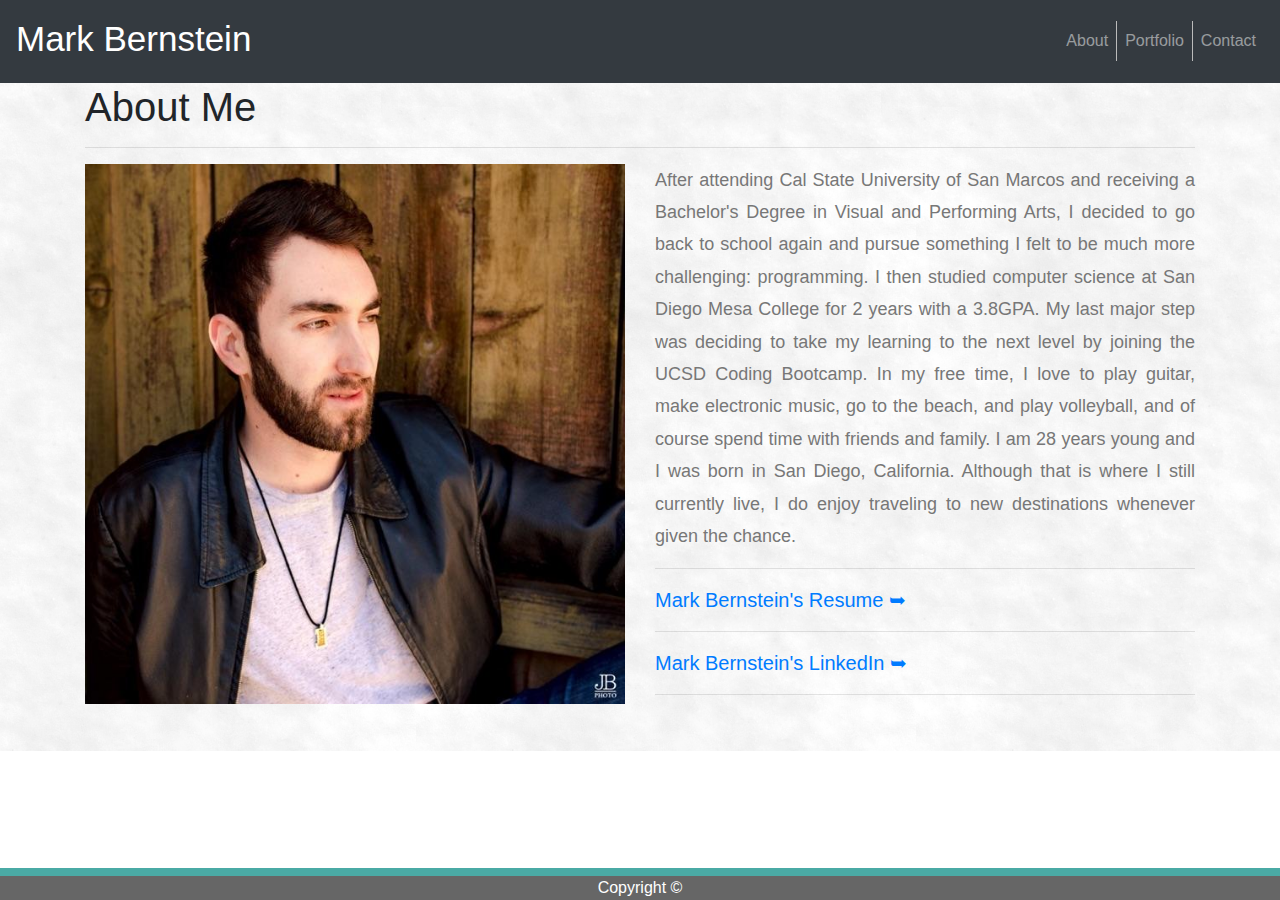
<file: index.html>
<!DOCTYPE html>
<html lang="en-us">

<head>
    <meta charset="UTF-8">
    <title>Mark Bernstein's Website</title>
    <link rel="stylesheet" type="text/css" href="assets/css/style.css">
    <meta name="viewport" content="width=device-width, initial-scale=1">
    <!-- Bootstrap CDN -->
    <link rel="stylesheet" href="https://maxcdn.bootstrapcdn.com/bootstrap/4.0.0/css/bootstrap.min.css">
</head>

<body>
    <!-- Start Nav -->
    <nav class="navbar navbar-expand-md navbar-dark bg-dark sticky-top">
        <span class="navbar-brand mb-1 h1">Mark Bernstein</span>
        <button class="navbar-toggler" type="button" data-toggle="collapse" data-target="#navbarSupportedContent"
            aria-controls="navbarSupportedContent" aria-expanded="false" aria-label="Toggle navigation">
            <span class="navbar-toggler-icon"></span>
        </button>
        <div class="collapse navbar-collapse" id="navbarSupportedContent">
            <ul class="nav navbar-nav ml-auto">
                <li class="nav-item">
                    <a class="nav-link" href="index.html">About</a>
                </li>
                <li class="nav-item">
                    <a class="nav-link" href="portfolio.html">Portfolio</a>
                </li>
                <li class="nav-item">
                    <a class="nav-link" href="contact.html">Contact</a>
                </li>
            </ul>
        </div>
    </nav>
    <!-- End Nav -->

    <div class="background-pattern">
        <div class="container">
            <div class="row">
                <div class="col-md-12">
                    <div class="page-header">
                        <h1>About Me</h1>
                        <hr>
                    </div>
                    <div class="row">
                        <div class="col-md-6">
                            <img src="assets/images/MarkProfilePicture.JPG" class="img-fluid"
                                alt="Mark Bernstein profile picture">
                        </div>
                        <div class="col-md-6">
                            <p>
                                After attending Cal State University of San Marcos and receiving a Bachelor's Degree in
                                Visual and Performing Arts,
                                I decided to go back to school again and pursue something I felt to be much more
                                challenging: programming.
                                I then studied computer science at San Diego Mesa College for 2 years with a 3.8GPA.
                                My last major step was deciding to take my learning to the next level by joining the
                                UCSD Coding Bootcamp.
                                In my free time, I love to play guitar, make electronic music, go to the beach, and play
                                volleyball, and of course spend time with friends and family.
                                I am 28 years young and I was born in San Diego, California.
                                Although that is where I still currently live, I do enjoy traveling to new destinations 
                                whenever given the chance.
                            </p>

                            <hr>
                            <a style="font-size:20px;" href="https://docs.google.com/document/d/1x7FzYzL3v_slA_PzqfIRi_SdUFXy80RGDbK5ta2AW9U/edit">Mark
                                Bernstein's Resume &#10149</a>
                            <hr>
                            <a style="font-size:20px;" href="https://www.linkedin.com/in/mark-bernstein-b287948a/">Mark
                                Bernstein's LinkedIn &#10149</a>
                            <hr>
                        </div>
                    </div>
                </div>
            </div>
        </div>
    </div>
    <footer class="footer">Copyright ©</footer>

    <!-- jQuery CDN -->
    <script src="https://ajax.googleapis.com/ajax/libs/jquery/1.11.3/jquery.min.js"></script>

    <script src="https://cdnjs.cloudflare.com/ajax/libs/popper.js/1.14.3/umd/popper.min.js"></script>

    <!-- Bootstrap JavaScript CDN -->
    <script src="https://maxcdn.bootstrapcdn.com/bootstrap/4.0.0/js/bootstrap.min.js"></script>

</body>

</html>
</file>
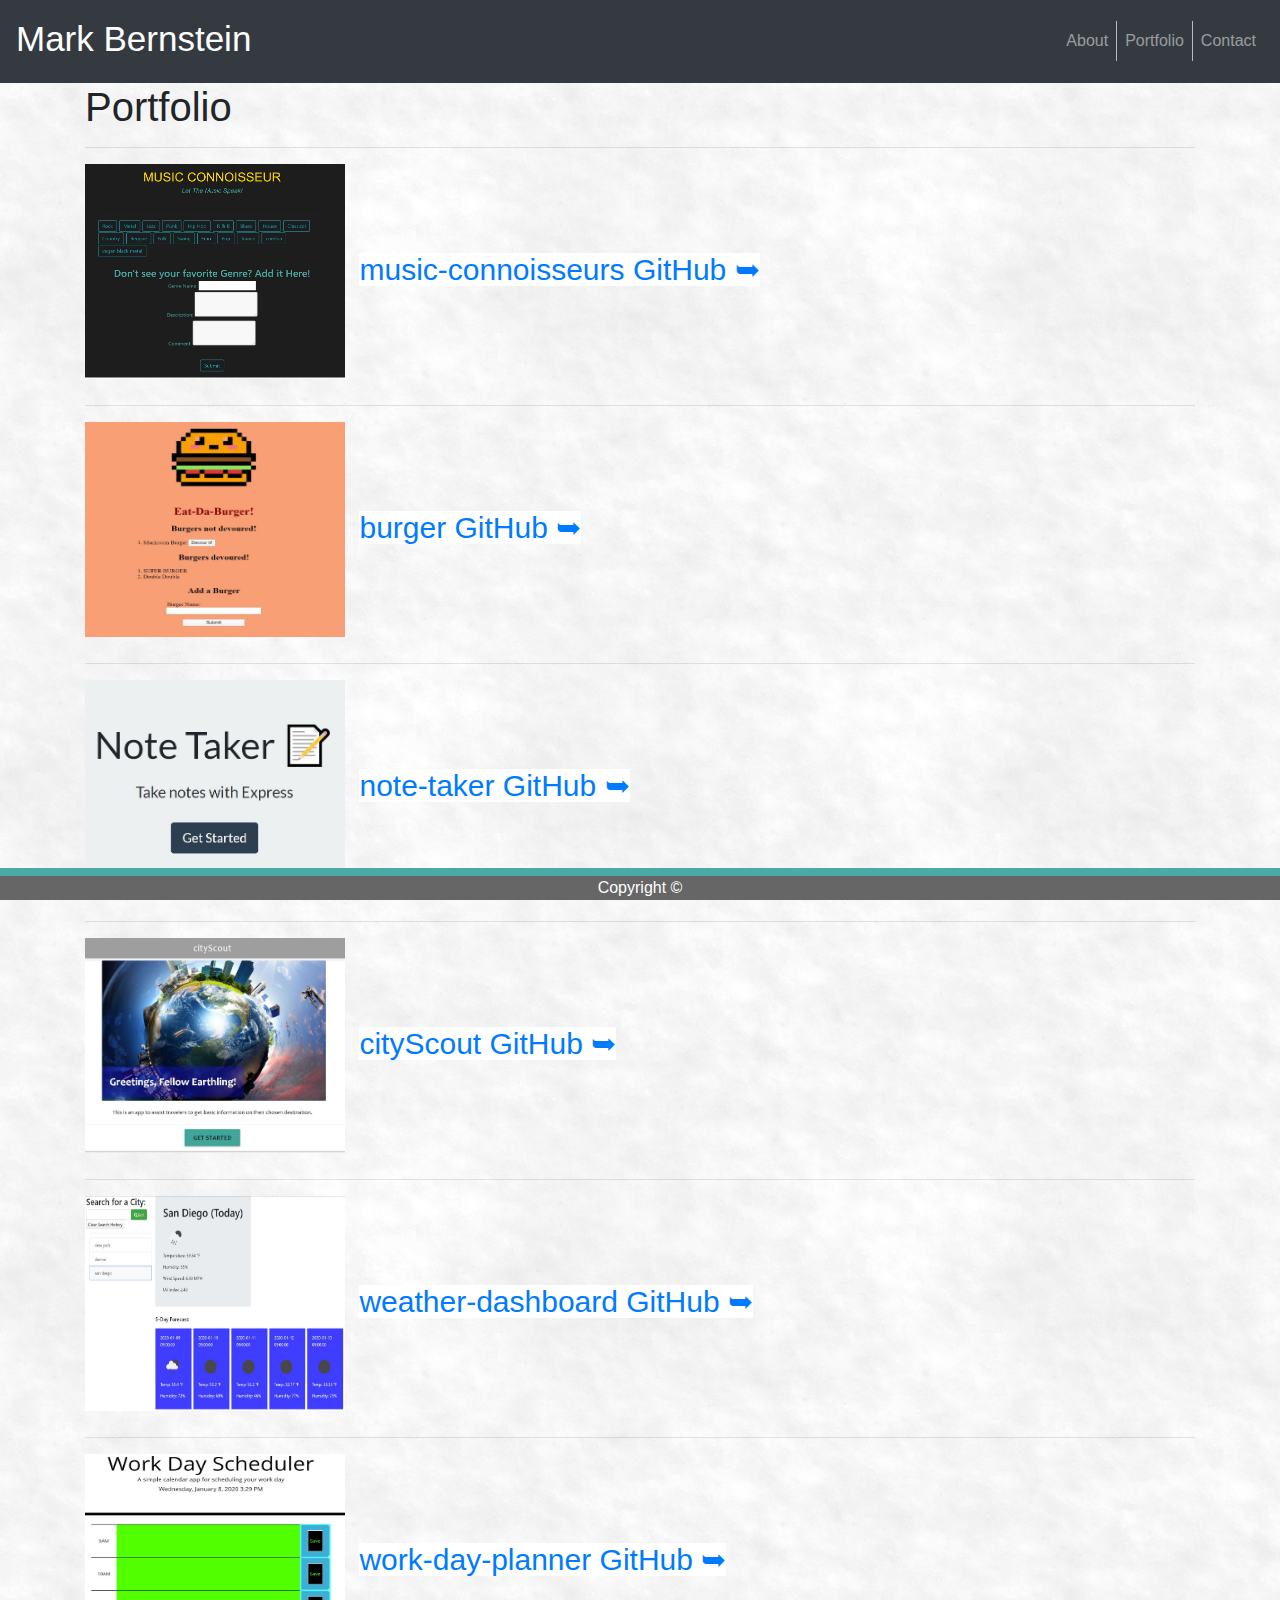
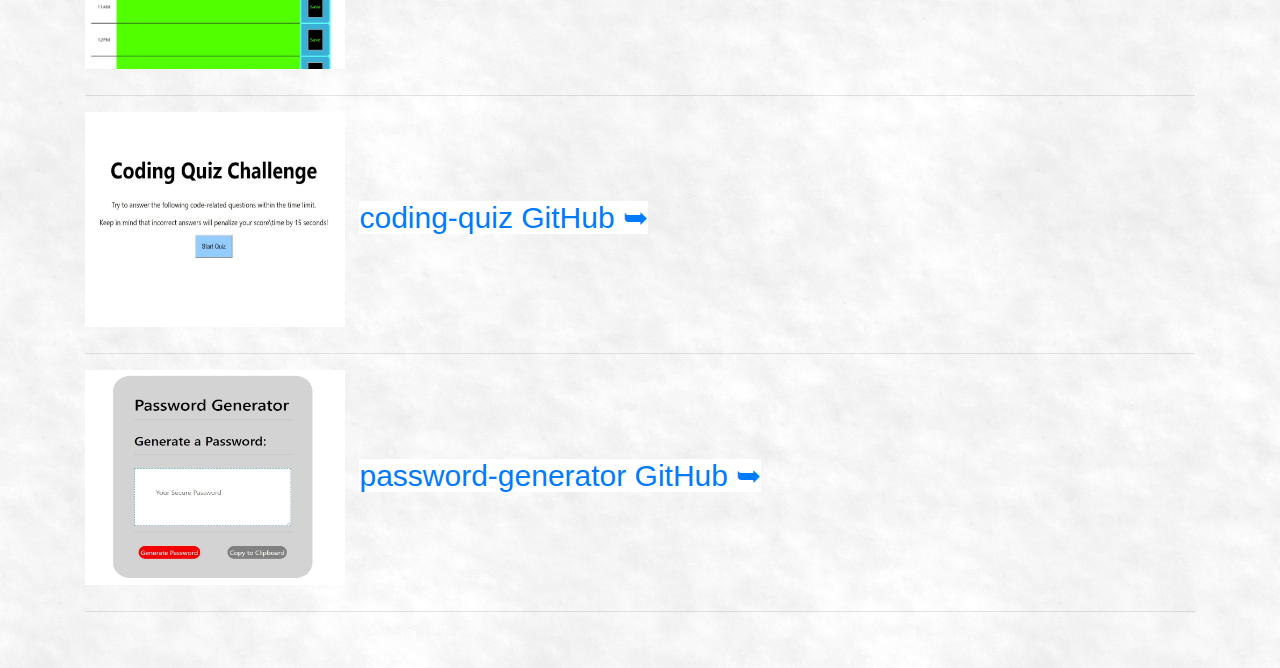
<file: portfolio.html>
<!DOCTYPE html>
<html lang="en-us">

<head>
    <meta charset="UTF-8">
    <title>Mark Bernstein's Website</title>
    <link rel="stylesheet" type="text/css" href="assets/css/style.css">
    <meta name="viewport" content="width-device-width, initial-scale=1">
    <!-- Bootstrap CDN -->
    <link rel="stylesheet" href="https://maxcdn.bootstrapcdn.com/bootstrap/4.0.0/css/bootstrap.min.css">
</head>

<body>
    <!-- Start Nav -->
    <nav class="navbar navbar-expand-md navbar-dark bg-dark sticky-top">
        <span class="navbar-brand mb-1 h1">Mark Bernstein</span>
        <button class="navbar-toggler" type="button" data-toggle="collapse" data-target="#navbarSupportedContent"
            aria-controls="navbarSupportedContent" aria-expanded="false" aria-label="Toggle navigation">
            <span class="navbar-toggler-icon"></span>
        </button>
        <div class="collapse navbar-collapse" id="navbarSupportedContent">
            <ul class="nav navbar-nav ml-auto">
                <li class="nav-item">
                    <a class="nav-link" href="index.html">About</a>
                </li>
                <li class="nav-item">
                    <a class="nav-link" href="portfolio.html">Portfolio</a>
                </li>
                <li class="nav-item">
                    <a class="nav-link" href="contact.html">Contact</a>
                </li>
            </ul>
        </div>
    </nav>
    <!-- End Nav -->

    <div class="background-pattern">
        <div class="container">
            <h1>Portfolio</h1>
            <hr>

            <a href="https://music-connoisseurs.herokuapp.com/">
                <img class="images" src="./assets/images/musicConnoisseursScreenshot.JPG">
            </a>
            <a id="titles" href="https://github.com/Mark-Bernstein/music-connoisseurs">music-connoisseurs GitHub &#10149</a>
            <hr>

            <a href="https://mvc-burger-app.herokuapp.com/">
                <img class="images" src="./assets/images/burgerScreenshot.JPG">
            </a>
            <a id="titles" href="https://github.com/Mark-Bernstein/burger">burger GitHub &#10149</a>
            <hr>

            <a href="https://note-taker-web-app.herokuapp.com/">
                <img class="images" src="./assets/images/noteTakerScreenshot.JPG">
            </a>
            <a id="titles" href="https://github.com/Mark-Bernstein/note-taker">note-taker GitHub &#10149</a>
            <hr>

            <a href="https://mark-bernstein.github.io/cityScout/">
                <img class="images" src="./assets/images/cityScoutScreenshot.jpg">
            </a>
            <a id="titles" href="https://github.com/Mark-Bernstein/cityScout">cityScout GitHub &#10149</a>
            <hr>

            <a href="https://mark-bernstein.github.io/weather-dashboard/">
                <img class="images" src="./assets/images/weatherDashboardScreenshot.jpg">
            </a>
            <a id="titles" href="https://github.com/Mark-Bernstein/weather-dashboard">weather-dashboard GitHub &#10149</a>
            <hr>
            <a href="https://mark-bernstein.github.io/work-day-planner/">
                <img class="images" src="./assets/images/dayPlannerScreenshot.jpg">   
            </a>
            <a id="titles" href="https://github.com/Mark-Bernstein/work-day-planner">work-day-planner GitHub &#10149</a>
            <hr>

            <a href="https://mark-bernstein.github.io/coding-quiz/">
                <img class="images" src="./assets/images/codingQuizScreenshot.jpg">
            </a>
            <a id="titles" href="https://github.com/Mark-Bernstein/coding-quiz">coding-quiz GitHub &#10149</a>
            <hr>

            <a href="https://mark-bernstein.github.io/password-Generator/">
                <img class="images" src="./assets/images/passwordGeneratorScreenshot.jpg">
            </a>
            <a id="titles" href="https://github.com/Mark-Bernstein/password-Generator">password-generator GitHub &#10149</a>
            <hr>

            <footer class="footer">Copyright ©</footer>
        </div>
    </div>

    <!-- jQuery CDN -->
    <script src="https://ajax.googleapis.com/ajax/libs/jquery/1.11.3/jquery.min.js"></script>

    <script src="https://cdnjs.cloudflare.com/ajax/libs/popper.js/1.14.3/umd/popper.min.js"></script>

    <!-- Bootstrap JavaScript CDN -->
    <script src="https://maxcdn.bootstrapcdn.com/bootstrap/4.0.0/js/bootstrap.min.js"></script>

</body>

</html>
</file>
<file: assets/css/style.css>
header {
  background: #4aaaa5;
}

.top-white-bar-relative {
  background: white;
  position: relative;
  width: 100%;
  padding: 40px;
  border-bottom: 3px solid #cccccc;
  overflow: hidden;
}

.my-name {
  background-color: #4aaaa5;
  font-family: 'Georgia';
  color: white;
  padding: 30px;
  font-size: 30px;
  position: absolute;
  bottom: 0px;
  left: 22.6%;
  margin: 0;
}

.links {
  float: left;
  padding: 30px;
  text-align: right;
  position: absolute;
  bottom: -10px;
  margin: 0;
  width: 75%;
  color: white;
  font-family: Helvetica;
}

.background-pattern {
  background-image: url(../images/background-image.png);
  width: 100%;
  height: 100%;
  padding-bottom: 40px;
}
.container3 {
  padding: 20px;
  width: 50%;
  height: 640px;
  border: 1px solid #dddddd;
  margin: 0 auto;
  background-color: #ffffff;
  position: relative;
  top: 35px;
  margin-bottom: 100px;
  position: relative;
}

.container1 {
  padding: 20px;
  width: 50%;
  height: 800px;
  border: 1px solid #dddddd;
  margin: 0 auto;
  background-color: #ffffff;
  position: relative;
  top: 35px;
  margin-bottom: 100px;
}

.container2 {
  padding: 20px;
  width: 50%;
  height: 600px;
  border: 1px solid #dddddd;
  margin: 0 auto;
  background-color: #ffffff;
  position: relative;
  top: 35px;
  margin-bottom: 100px;
}

body {
  clear: both;
  overflow: auto;
    padding: 0;
    margin: 0;
    font-family: 'Arial', 'Helvetica Neue', Helvetica, sans-serif;
    font-size: 16px;
    line-height: 188%;
    color: #777777;
  }
  
  h1 {
    font-size: 24px;
    text-align: left;
    margin: 0 auto;
    color: #4aaaa5;
    font-family: 'Georgia', Times, 'Times New Roman', serif;
  }

  h2 {
    font-size: 24px;
    margin: 10px auto;
    text-align: left;
    color: #dddddd; 
    padding: 0 0 10px 0;
  }

  #bio-image {
    width: 200px;
    height: 200px;
    margin: 0 auto;
    float: left;
    padding: 10px 10px 0 0;
  }

  p {
    font-size: 18px;

    margin: 10px auto;
    width: 100%;
    color: #777777;
    line-height: 180%;
    text-align: justify;
  }

  .footer {
    display: flex;
    flex-direction: column;
    text-align: center;
    background-color: #666666;
    color: white;
    position: fixed;
    left: 0;
    bottom: 0;
    width: 100%;
    border-top: 8px solid #4aaaa5;
}
.images {
  width: 270px;
  height: 225px;
  margin: 0 auto;
  padding-right: 10px;
  padding-bottom: 10px;
}

#message {
  width: 100%;
  display: inline-block;
  border: 1px solid #dddddd;
  border-radius: 4px;
  box-sizing: border-box;
  resize: vertical;
  margin: 0 auto;
}

#name-email {
  width: 100%;
  padding: 12px 20px;
  display: inline-block;
  border: 1px solid #dddddd;;
  border-radius: 4px;
  box-sizing: border-box;
  margin: 0 auto;
}

li {
  border-right: 1px solid #bbb;
  color: #FFFFFF;
}

li:last-child {
  border-right: none;
}

.navbar-brand {
  font-size: 35px !important;
}

#titles {
  font-size: 30px;
  position: relative;
  background-color: white;
}
</file>
